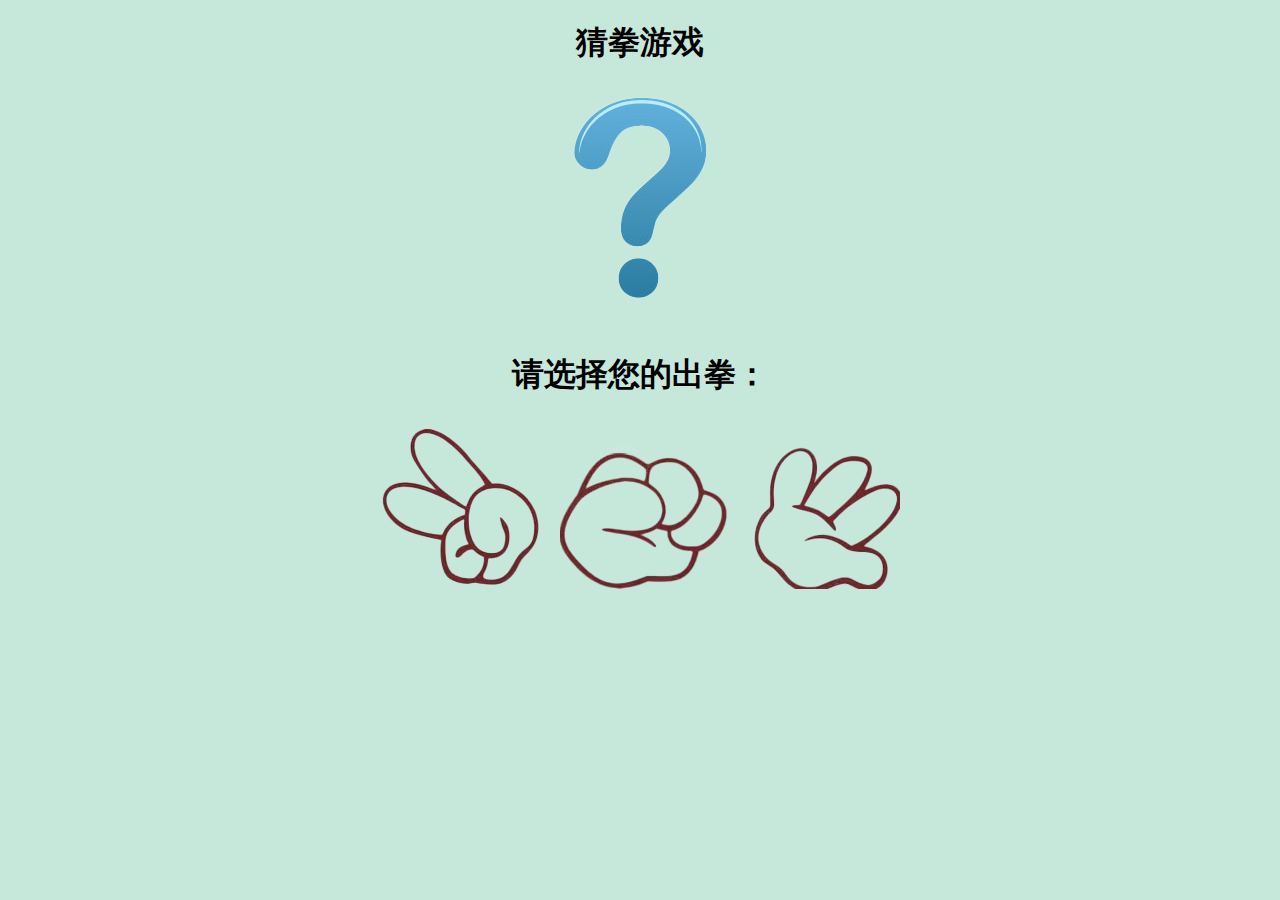
<file: index.html>
<!DOCTYPE html>
<html lang="en" dir="ltr">
<head>
    <meta charset="utf-8">
    <meta name="viewport" content="width=device-width, initial-scale=1.0">
    <title>猜拳游戏</title>
    <style>
      body{
        text-align:center;
        background-color:#c6e8db;
      }
      .user-select{
        display: flex;
        justify-content: center;
        align-items: flex-end;
      }
      .user-select .item{
        cursor:pointer;
      }
      .user-select .item:hover{
        transform:scale(1.1);
      }
      .user-select .item:active{
        transform:scale(1);
      }
      .user-select .item ~ .item{
        margin-left:20px
      }
      #userResult{
        display:none;
      }
      .retry-btn{
        cursor:pointer;
        transition:all .3s
      }
      .retry-btn:hover{
        transform:rotate(90deg)
      }
    </style>
</head>
  <body>
      <h1>猜拳游戏<h1>
      <div>
        <img id="sys" src="./q.png" alt="q">
      </div>
      <div id="userSelect">
        <p>请选择您的出拳：</p>
        <div class="user-select" onclick="handleClicked(event)">
          <div class="item">
            <img src="./scissor.png" alt="" data-type="0">
          </div>
          <div class="item">
            <img src="./rock.png" alt="" data-type="1">
          </div>
          <div class="item">
            <img src="./paper.png" alt="" data-type="2">
          </div>
        </div>
      </div>
      <div id="userResult">
        <h2 id="userResultMsg"></h2>
        <div>
          <img id="userResultImg" src="./q.png" alt="q">
        </div>
        <p>
          <img class="retry-btn" onclick="retry()" src="./retry.png" alt="">
        </p>
      </div>
      <script>
        const images=['scissor','rock','paper'];
        function handleClicked(e) {
          if(!e.target.dataset.type) return;
          const userResult = +e.target.dataset.type;
          const sysResult = Math.floor(3*Math.random());
          let res = 0;
          if (userResult === sysResult) res=0;
          else if (sysResult - userResult === 1 || sysResult - userResult === -2) res = -1;
          else res = 1;
          document.getElementById('sys').src='./' + images[sysResult] + '.png';
          document.getElementById('userSelect').style.display = 'none';
          document.getElementById('userResult').style.display = 'block';
          document.getElementById('userResultMsg').innerText = ['你输了！','平局！','你赢了！'][res + 1];
          document.getElementById('userResultImg').src = './' + images[userResult] + '.png';
          document.body.style.backgroundColor = ['#ddbeea','#e8f4bf','#e8c0c8'][res + 1];
        }
        function retry() {
          document.getElementById('sys').src='./q.png';
          document.getElementById('userSelect').style.display = 'block';
          document.getElementById('userResult').style.display = 'none';
          document.getElementById('userResultMsg').innerText = '';
          document.getElementById('userResultImg').src = './q.png';
          document.body.style.backgroundColor = '#c6e8db';
        }
      </script>
  </body>
</html>
</file>
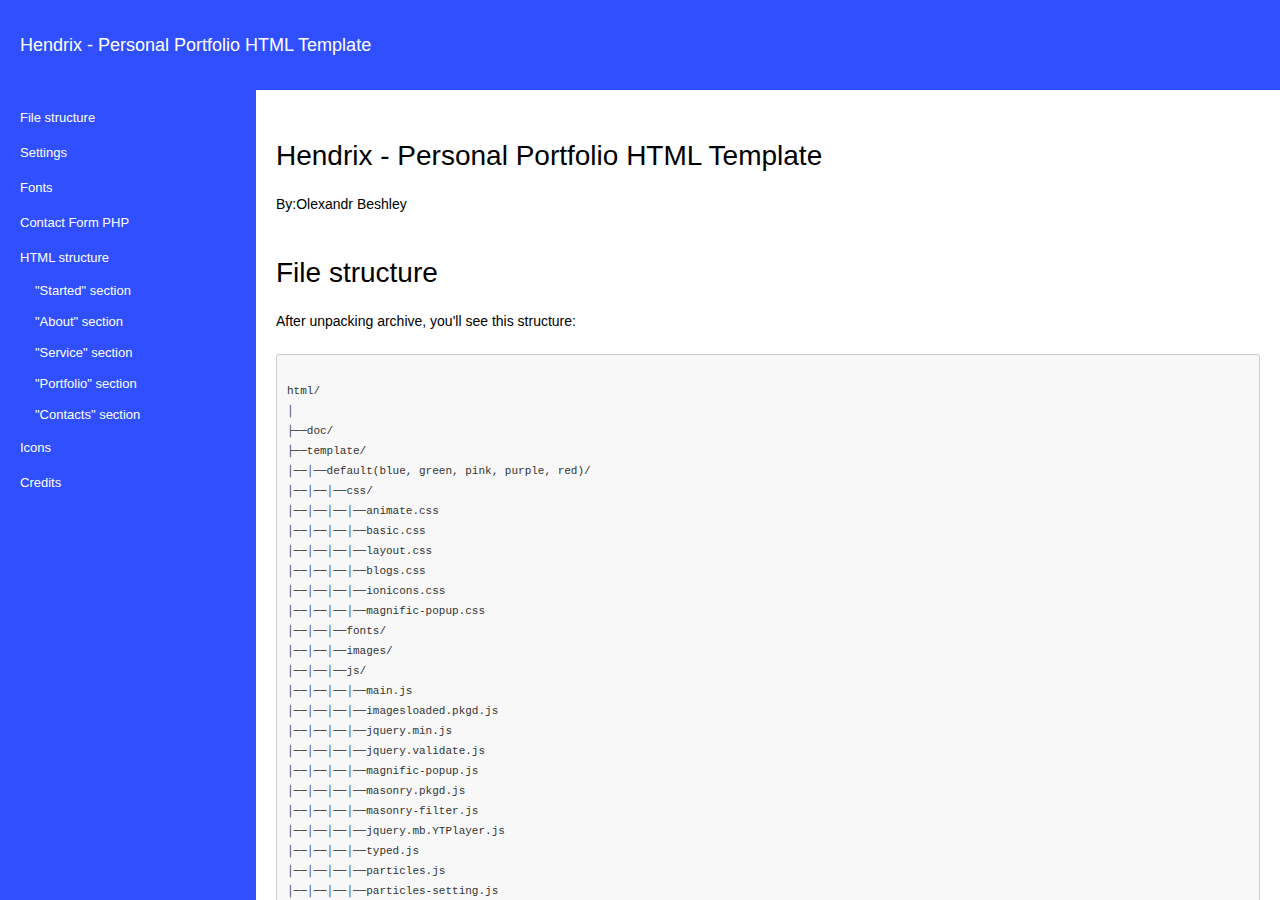
<file: midwork/帮助文档/index.html>
﻿<!DOCTYPE html>
<html lang="en">
<head>
	<title>Hendrix - Personal Portfolio HTML Template</title>
	<meta charset="utf-8" />
	<link rel="stylesheet" href="assets/style.css">
	<link rel="stylesheet" href="assets/table.css">
</head>
<body>
	<header class="dt-header dt-header_blue">
		<span class="dt-logo">Hendrix - Personal Portfolio HTML Template</span>
	</header>	
	<div class="dt-container dt-container_flex">
		<aside class="dt-navbar">
			<nav class="dt-navbar__nav">
				<div class="dt-navbar__section">
					<ul class="dt-navbar__list">
						<li><a href="#files_structure" class="dt-navbar__link">File structure</a></li>
						<li><a href="#settings" class="dt-navbar__link">Settings</a></li>
						<li><a href="#include_fonts" class="dt-navbar__link">Fonts</a></li>
						<li><a href="#conts" class="dt-navbar__link">Contact Form PHP</a></li>
						<li>
							<a href="#html_structure" class="dt-navbar__link">HTML structure</a>
							<ul class="dt-navbar__list">
								<li><a href="#html_structure_started" class="dt-navbar__link dt-navbar__link_nested">"Started" section</a></li>
								<li><a href="#html_structure_about" class="dt-navbar__link dt-navbar__link_nested">"About" section</a></li>
								<li><a href="#html_structure_service" class="dt-navbar__link dt-navbar__link_nested">"Service" section</a></li>
								<li><a href="#html_structure_portfolio" class="dt-navbar__link dt-navbar__link_nested">"Portfolio" section</a></li>
								<li><a href="#html_structure_contacts" class="dt-navbar__link dt-navbar__link_nested">"Contacts" section</a></li>
							</ul>
						</li>
						<li><a href="#icons" class="dt-navbar__link">Icons</a></li>
						<li><a href="#credits" class="dt-navbar__link">Credits</a></li>
					</ul>
				</div>		
			</nav>
		</aside>	
		<div class="dt-content dt-content_scroll-bar-yes">
			<div class="dt-section">
				<h2 class="dt-title">Hendrix - Personal Portfolio HTML Template</h2>
				<p>By:Olexandr Beshley</p>
				 
			</div>		
			<article id="files_structure" class="dt-section">
				<h2 class="dt-title">File structure</h2>
				<p>After unpacking archive, you'll see this structure:</p>
				<div class="dt-info-block">
					<pre class="code language-html">
						<code>
html/
│ 
├──doc/
├──template/		
│──│──default(blue, green, pink, purple, red)/
│──│──│──css/
│──│──│──│──animate.css
│──│──│──│──basic.css
│──│──│──│──layout.css
│──│──│──│──blogs.css
│──│──│──│──ionicons.css
│──│──│──│──magnific-popup.css
│──│──│──fonts/
│──│──│──images/
│──│──│──js/
│──│──│──│──main.js
│──│──│──│──imagesloaded.pkgd.js
│──│──│──│──jquery.min.js
│──│──│──│──jquery.validate.js
│──│──│──│──magnific-popup.js
│──│──│──│──masonry.pkgd.js
│──│──│──│──masonry-filter.js
│──│──│──│──jquery.mb.YTPlayer.js
│──│──│──│──typed.js
│──│──│──│──particles.js
│──│──│──│──particles-setting.js
│──│──│──less/
│──│──│──│──basic.less
│──│──│──│──layout.less
│──│──│──│──blogs.less
│──│──│──│──setting.less
│──│──│──index.html
│──│──│──index-particles.html
│──│──│──index-video.html
│──│──│──blog.html
│──│──│──blog-inner.html
						</code>
					</pre>
				</div>
				<ul class="dt-list dt-list_nested dt-info-block">
					<li>
						<span class="dt-label dt-label_bold">css</span> - all CSS for pages
						<ul class="dt-list dt-list_nested">
							<li><span class="dt-label dt-label_bold">animate.css</span> - CSS for animations</li>
							<li><span class="dt-label dt-label_bold">ionicons.css</span> - CSS for "ionicons" icons</li>
							<li><span class="dt-label dt-label_bold">magnific-popup.css</span> - CSS for "Magnific Popup" plugin</li>
							<li><span class="dt-label dt-label_bold">basic.css</span> - CSS for basic styles</li>
							<li><span class="dt-label dt-label_bold">layout.css</span> - CSS for template layout</li>
							<li><span class="dt-label dt-label_bold">blogs.css</span> - CSS for template blog</li>
						</ul>
					</li>
					<li>
						<span class="dt-label dt-label_bold">less</span> - all LESS for pages
						<ul class="dt-list dt-list_nested">
							<li><span class="dt-label dt-label_bold">setting.less</span> - LESS for setting template</li>
							<li><span class="dt-label dt-label_bold">basic.less</span> - LESS for basic styles</li>
							<li><span class="dt-label dt-label_bold">layout.less</span> - LESS for template layout</li>
							<li><span class="dt-label dt-label_bold">blogs.less</span> - LESS for template blog</li>
						</ul>
					</li>
					<li>
						<span class="dt-label dt-label_bold">js</span> - all JS for pages
						<ul class="dt-list dt-list_nested">
							<li><span class="dt-label dt-label_bold">main.js</span> - Main JS for template</li>
							<li><span class="dt-label dt-label_bold">imagesloaded.pkgd.js</span> - JS plugin for masonry</li>
							<li><span class="dt-label dt-label_bold">jquery.min.js</span> - jQuery library</li>
							<li><span class="dt-label dt-label_bold">jquery.validate.js</span> - JS plugin for validate forms</li>
							<li><span class="dt-label dt-label_bold">magnific-popup.js</span> - JS plugin for popups</li>
							<li><span class="dt-label dt-label_bold">masonry.pkgd.js</span> - Masonry plugin for: "Portfolio" items</li>
							<li><span class="dt-label dt-label_bold">masonry-filter.js</span> - Masonry Plugin for "Portfolio" filter</li>
							<li><span class="dt-label dt-label_bold">jquery.mb.YTPlayer.js</span> - Plugin for Youtube Video Background</li>
							<li><span class="dt-label dt-label_bold">typed.js</span> - Plugin for typing text</li>
							<li><span class="dt-label dt-label_bold">particles.js</span> - Plugin for Particles Background</li>
							<li><span class="dt-label dt-label_bold">particles-setting.js</span> - Plugin for setting Particles</li>
						</ul>
					</li>
				</ul>
			</article>
			<article id="settings" class="dt-section">
				<h2 class="dt-title">Settings</h2>
				<p>
					For editing the template you can use following settings, folder "/less/setting.less" .
				</p>

				<table>
					<thead>
					<tr>
						<th>Name</th>
						<th>Value</th>
						<th>Description</th>
					</tr>
					</thead>
					<tbody>
						<tr>
							<td colspan="3"><span class="dt-label dt-label_bold">Colors setting for template elements</span></td>
						</tr>
						<tr>
							<td>@default-color</td>
							<td>#898989</td>
							<td>Default color</td>
						</tr>
						<tr>
							<td>@extra-color</td>
							<td>#999999</td>
							<td>Extra color</td>
						</tr>
						<tr>
							<td>@dark-color</td>
							<td>#292929</td>
							<td>Dark color</td>
						</tr>
						<tr>
							<td>@light-color</td>
							<td>#f9f9f9</td>
							<td>Light color</td>
						</tr>
						<tr>
							<td>@white-color</td>
							<td>#fff</td>
							<td>White color</td>
						</tr>
						<tr>
							<td>@extra-white-color</td>
							<td>rgba(0,0,0,0.1)</td>
							<td>Extra White color</td>
						</tr>
						<tr>
							<td>@active-color</td>
							<td>#ede574</td>
							<td>template color</td>
						</tr>
						<tr>
							<td>@error-color</td>
							<td>red</td>
							<td>Error field color</td>
						</tr>
						<tr>
							<td colspan="3"><span class="dt-label dt-label_bold">Fonts setting for template</span></td>
						</tr>
						<tr>
							<td>@default-font</td>
							<td>'Poppins'</td>
							<td>Default font for template</td>
						</tr>
						<tr>
							<td>@extra2-font</td>
							<td>'Kaushan Script'</td>
							<td>Extra font 2 for template</td>
						</tr>
						<tr>
							<td>@icons-font</td>
							<td>'Ionicons'</td>
							<td>Icons font for template</td>
						</tr>
						<tr>
							<td colspan="3"><span class="dt-label dt-label_bold">Sizes setting for template</span></td>
						</tr>
						<tr>
							<td>@large-size</td>
							<td>24px</td>
							<td>Large Size</td>
						</tr>
						<tr>
							<td>@default-size</td>
							<td>15px</td>
							<td>Default Size</td>
						</tr>
						<tr>
							<td>@small-size</td>
							<td>13px</td>
							<td>Small Size</td>
						</tr>
						<tr>
							<td>@extra-small-size</td>
							<td>12px</td>
							<td>Extra Small Size</td>
						</tr>
						<tr>
							<td>@title-size</td>
							<td>100px</td>
							<td>Title Size</td>
						</tr>
						<tr>
							<td>@subtitle-size</td>
							<td>16px</td>
							<td>Subtitle Size</td>
						</tr>
						<tr>
							<td>@h1-size</td>
							<td>44px</td>
							<td>H1 Size</td>
						</tr>
						<tr>
							<td>@h2-size</td>
							<td>38px</td>
							<td>H2 Size</td>
						</tr>
						<tr>
							<td>@h3-size</td>
							<td>34px</td>
							<td>H3 Size</td>
						</tr>
						<tr>
							<td>@h4-size</td>
							<td>30px</td>
							<td>H4 Size</td>
						</tr>
						<tr>
							<td>@h5-size</td>
							<td>26px</td>
							<td>H5 Size</td>
						</tr>
						<tr>
							<td>@h6-size</td>
							<td>22px</td>
							<td>H6 Size</td>
						</tr>
						<tr>
							<td>@default-icon-size</td>
							<td>24px</td>
							<td>Default icons size</td>
						</tr>
						<tr>
							<td>@extra-icon-size</td>
							<td>18px</td>
							<td>Extra icons size</td>
						</tr>
						<tr>
							<td>@default-letter-spacing</td>
							<td>0.02em</td>
							<td>Default Letter Spacing</td>
						</tr>
						<tr>
							<td>@extra-letter-spacing</td>
							<td>-0.045em</td>
							<td>Extra Letter Spacing</td>
						</tr>
						<tr>
							<td>@line-height</td>
							<td>28px</td>
							<td>Default Line-height for text</td>
						</tr>
						<tr>
							<td>@extra-line-height</td>
							<td>22px</td>
							<td>Extra Line-height for text</td>
						</tr>
						<tr>
							<td colspan="3"><span class="dt-label dt-label_bold">Color template</span></td>
						</tr>
						<tr>
							<td>@active-color</td>
							<td>#fdd912</td>
							<td>Default template color</td>
						</tr>
                        <tr>
							<td>@active-color</td>
							<td>#7b8ffd</td>
							<td>Blue template color</td>
						</tr>
                        <tr>
							<td>@active-color</td>
							<td>#78af48</td>
							<td>Green template color</td>
						</tr>
                        <tr>
							<td>@active-color</td>
							<td>#ff5e94</td>
							<td>Pink template color</td>
						</tr>
                        <tr>
							<td>@active-color</td>
							<td>#c446da</td>
							<td>Purple template color</td>
						</tr>
                        <tr>
							<td>@active-color</td>
							<td>#f16363</td>
							<td>Red template color</td>
						</tr>
					</tbody>
				</table>				
			</article>
			<article id="include_fonts" class="dt-section">
				<h2 class="dt-title">Include of fonts</h2>
				<p>To use fonts, you must add one tag 'link' from section below to head section.</p>
				<pre class="code language-html">
					<code>
&lt;link href="https://fonts.googleapis.com/css?family=Kaushan+Script%7CPoppins:100,100i,200,200i,300,300i,400,400i,500,500i,600,600i,700,700i,800,800i,900,900i" rel="stylesheet"&gt;
					</code>
				</pre>	
				<p>
					Next step is to set the @default-font, @extra-font and @extra2-font option with using settings table.
				</p>				
			</article>
			<article id="conts" class="dt-section">
				<h2 class="dt-title">Contact Form PHP</h2>
				<p>To modify the form is submitted, you can use the following settings, folders "/mailer/form_setting.php" and "/mailer/feedback.php"</p>				
			</article>
			<article id="html_structure" class="dt-section">
				<h2 class="dt-title">HTML structure</h2>
				<pre class="code language-html">
					<code>
&lt;!DOCTYPE html&gt;
&lt;html lang="en"&gt;
&lt;head&gt;
	
	&lt;!-- Basic --&gt;
	&lt;meta http-equiv="Content-Type" content="text/html; charset=utf-8" /&gt;
	&lt;title&gt;Hendrix - Personal Portfolio HTML Template&lt;/title&gt;
	&lt;meta name="description" content=""&gt;
	&lt;meta name="keywords" content=""&gt;
	
	&lt;!-- Mobile Specific Metas --&gt;
	&lt;meta name="viewport" content="width=device-width, initial-scale=1, maximum-scale=1" /&gt;
	
	&lt;!-- Load Fonts --&gt;
	&lt;link href="https://fonts.googleapis.com/css?family=Kaushan+Script%7CPoppins:100,100i,200,200i,300,300i,400,400i,500,500i,600,600i,700,700i,800,800i,900,900i" rel="stylesheet"&gt;
	
	&lt;!-- CSS --&gt;
	&lt;link rel="stylesheet" href="css/basic.css" /&gt;
	&lt;link rel="stylesheet" href="css/layout.css" /&gt;
	&lt;link rel="stylesheet" href="css/blogs.css" /&gt;
	&lt;link rel="stylesheet" href="css/ionicons.css" /&gt;
	&lt;link rel="stylesheet" href="css/magnific-popup.css" /&gt;
	&lt;link rel="stylesheet" href="css/animate.css" /&gt;
	
	&lt;!--[if lt IE 9]&gt;
	&lt;script src="http://css3-mediaqueries-js.googlecode.com/svn/trunk/css3-mediaqueries.js"&gt;&lt;/script&gt;
	&lt;script src="http://html5shim.googlecode.com/svn/trunk/html5.js"&gt;&lt;/script&gt;
	&lt;![endif]--&gt;
	
	&lt;!-- Favicon --&gt;
	&lt;link rel="shortcut icon" href="images/favicons/favicon.ico"&gt;
	
&lt;/head&gt;

&lt;body&gt;
	
	&lt;!-- Page --&gt;
	&lt;div class="page"&gt;

		&lt;!-- Preloader --&gt;
		&lt;div class="preloader"&gt;
			&lt;div class="centrize full-width"&gt;
				&lt;div class="vertical-center"&gt;
					&lt;div class="spinner"&gt;
						&lt;div class="double-bounce1"&gt;&lt;/div&gt;
						&lt;div class="double-bounce2"&gt;&lt;/div&gt;
					&lt;/div&gt;
				&lt;/div&gt;
			&lt;/div&gt;
		&lt;/div&gt;

		&lt;header class="header"&gt;
			&lt;div class="fw"&gt;
				&lt;div class="logo"&gt;
					&lt;a href="#"&gt;Hendrix&lt;/a&gt;
				&lt;/div&gt;
				&lt;a href="#" class="menu-btn"&gt;&lt;span&gt;&lt;/span&gt;&lt;/a&gt;
				&lt;div class="top-menu"&gt;
					&lt;ul&gt;
						&lt;li&gt;&lt;a href="#about-section"&gt;About&lt;/a&gt;&lt;/li&gt;
						&lt;li&gt;&lt;a href="#services-section"&gt;What I Do&lt;/a&gt;&lt;/li&gt;
						&lt;li&gt;&lt;a href="#works-section"&gt;Works&lt;/a&gt;&lt;/li&gt;
						&lt;li&gt;&lt;a href="#blog-section"&gt;Blog&lt;/a&gt;&lt;/li&gt;
						&lt;li&gt;&lt;a href="#contact-section"&gt;Contact&lt;/a&gt;&lt;/li&gt;
					&lt;/ul&gt;
					&lt;a href="#" class="close"&gt;&lt;/a&gt;
				&lt;/div&gt;
			&lt;/div&gt;
		&lt;/header&gt;
		
		&lt;!-- Container --&gt;
		&lt;div class="container"&gt;

			...

			&lt;!-- Footer --&gt;
			&lt;footer class="align-center"&gt;
				&lt;div class="socials"&gt;
					&lt;a target="blank" href="https://www.facebook.com"&gt;&lt;i class="icon ion ion-social-facebook"&gt;&lt;/i&gt;&lt;/a&gt;
					&lt;a target="blank" href="https://github.com"&gt;&lt;i class="icon ion ion-social-github"&gt;&lt;/i&gt;&lt;/a&gt;
					&lt;a target="blank" href="https://twitter.com"&gt;&lt;i class="icon ion ion-social-twitter"&gt;&lt;/i&gt;&lt;/a&gt;
					&lt;a target="blank" href="https://www.youtube.com"&gt;&lt;i class="icon ion ion-social-youtube"&gt;&lt;/i&gt;&lt;/a&gt;
					&lt;a target="blank" href="https://plus.google.com"&gt;&lt;i class="icon ion ion-social-googleplus"&gt;&lt;/i&gt;&lt;/a&gt;
				&lt;/div&gt;
				&lt;div class="copy"&gt;© 2016 Hendrix. all rights reserved.&lt;/div&gt;
			&lt;/footer&gt;
			
		&lt;/div&gt;

	&lt;/div&gt;
	
	&lt;!-- jQuery Scripts --&gt;
	&lt;script src="js/jquery.min.js"&gt;&lt;/script&gt;
	&lt;script src="js/jquery.validate.js"&gt;&lt;/script&gt;
	&lt;script src="js/masonry.pkgd.js"&gt;&lt;/script&gt;
	&lt;script src="js/imagesloaded.pkgd.js"&gt;&lt;/script&gt;
	&lt;script src="js/masonry-filter.js"&gt;&lt;/script&gt;
	&lt;script src="js/jquery.nicescroll.js"&gt;&lt;/script&gt;
	&lt;script src="js/magnific-popup.js"&gt;&lt;/script&gt;
	&lt;script src="js/jquery.mb.YTPlayer.js"&gt;&lt;/script&gt;
	&lt;script src="js/particles.js"&gt;&lt;/script&gt;
	&lt;script src="js/typed.js"&gt;&lt;/script&gt;
	
	&lt;!-- Main Scripts --&gt;
	&lt;script src="js/main.js"&gt;&lt;/script&gt;
	
&lt;/body&gt;
&lt;/html&gt;
					</code>
				</pre>				
			</article>
			<article id="html_structure_started" class="dt-section">
				<h2 class="dt-title">HTML structure of "Started" section</h2>
				<pre class="code language-html">
					<code>
&lt;!-- Section Started --&gt;
&lt;div class="section started"&gt;
	&lt;div class="slide" style="background-image: url(images/slide-bg-1.jpg);"&gt;&lt;/div&gt;
	&lt;div class="centrize full-width"&gt;
		&lt;div class="vertical-center"&gt;
			&lt;div class="st-title align-center"&gt;
				&lt;div class="typing-title"&gt;
					&lt;p&gt;Developer&lt;/p&gt;
					&lt;p&gt;Photographer&lt;/p&gt;
					&lt;p&gt;Coder&lt;/p&gt;
					&lt;p&gt;Blogger&lt;/p&gt;
					&lt;p&gt;Freelancer&lt;/p&gt;
				&lt;/div&gt;
				&lt;span class="typed-title"&gt;&lt;/span&gt;
			&lt;/div&gt;
			&lt;div class="socials"&gt;
				&lt;a target="blank" href="https://www.facebook.com"&gt;&lt;i class="icon ion ion-social-facebook"&gt;&lt;/i&gt;&lt;/a&gt;
				&lt;a target="blank" href="https://github.com"&gt;&lt;i class="icon ion ion-social-github"&gt;&lt;/i&gt;&lt;/a&gt;
				&lt;a target="blank" href="https://twitter.com"&gt;&lt;i class="icon ion ion-social-twitter"&gt;&lt;/i&gt;&lt;/a&gt;
				&lt;a target="blank" href="https://www.youtube.com"&gt;&lt;i class="icon ion ion-social-youtube"&gt;&lt;/i&gt;&lt;/a&gt;
				&lt;a target="blank" href="https://plus.google.com"&gt;&lt;i class="icon ion ion-social-googleplus"&gt;&lt;/i&gt;&lt;/a&gt;
			&lt;/div&gt;
		&lt;/div&gt;
	&lt;/div&gt;
	&lt;a href="#" class="mouse-btn"&gt;&lt;i class="icon ion ion-chevron-down"&gt;&lt;/i&gt;&lt;/a&gt;
&lt;/div&gt;
					</code>
				</pre>				
			</article>
			<article id="html_structure_about" class="dt-section">
				<h2 class="dt-title">HTML structure of "About" section</h2>
				<pre class="code language-html">
					<code>
&lt;!-- Section About --&gt;
&lt;div class="section about align-left" id="about-section"&gt;
	&lt;div class="fw"&gt;
		&lt;div class="row"&gt;
			&lt;div class="col col-m-12 col-t-4 col-d-4"&gt;
				&lt;div class="profile"&gt;
					&lt;img src="images/profile.jpg" alt="" /&gt;
				&lt;/div&gt;
			&lt;/div&gt;
			&lt;div class="col col-m-12 col-t-8 col-d-8"&gt;
				&lt;div class="text-box"&gt;
					&lt;h1&gt;I'm Steven Hendrix, &lt;br /&gt;Web Designer & Web Developer &lt;br /&gt;from United States, California.&lt;/h1&gt;
					&lt;p&gt;
						I have rich experience in web site design & building and customization. Also I am good at html, css, javascript, wordpress, php, jquery, bootstrap. I love to talk with you about our unique approach. Feel free to contact me writing an email with your project idea.
					&lt;/p&gt;
				&lt;/div&gt;
				&lt;div class="bts"&gt;
					&lt;a href="#" class="btn extra"&gt;Download Resume&lt;/a&gt;
				&lt;/div&gt;
			&lt;/div&gt;
		&lt;/div&gt;
	&lt;/div&gt;
&lt;/div&gt;
					</code>
				</pre>				
			</article>
			<article id="html_structure_service" class="dt-section">
				<h2 class="dt-title">HTML structure of "Service" section</h2>		
				<pre class="code language-html">
					<code>
&lt;!-- Section Services --&gt;
&lt;div class="section services gray align-left" id="services-section"&gt;
	&lt;div class="fw"&gt;
		&lt;div class="titles"&gt;
			&lt;div class="title"&gt;What I Do&lt;/div&gt;
		&lt;/div&gt;
		&lt;div class="row"&gt;
			&lt;div class="col col-m-12 col-t-6 col-d-4"&gt;
				&lt;div class="service-item"&gt;
					&lt;div class="circle"&gt;&lt;i class="icon ion ion-ios-browsers-outline"&gt;&lt;/i&gt;&lt;/div&gt;
					&lt;div class="name"&gt;UI/UX Design&lt;/div&gt;
					&lt;p&gt;Sed ut perspiciatis unde omnis iste natus error sit voluptatem accusantium doloremque laudantium, totam rem aperiam.&lt;/p&gt;
				&lt;/div&gt;
			&lt;/div&gt;
			&lt;div class="col col-m-12 col-t-6 col-d-4"&gt;
				&lt;div class="service-item"&gt;
					&lt;div class="circle"&gt;&lt;i class="icon ion ion-ios-lightbulb-outline"&gt;&lt;/i&gt;&lt;/div&gt;
					&lt;div class="name"&gt;Brand Identity&lt;/div&gt;
					&lt;p&gt;Sed ut perspiciatis unde omnis iste natus error sit voluptatem accusantium doloremque laudantium, totam rem aperiam.&lt;/p&gt;
				&lt;/div&gt;
			&lt;/div&gt;
			&lt;div class="col col-m-12 col-t-6 col-d-4"&gt;
				&lt;div class="service-item"&gt;
					&lt;div class="circle"&gt;&lt;i class="icon ion ion-ios-color-wand-outline"&gt;&lt;/i&gt;&lt;/div&gt;
					&lt;div class="name"&gt;Web Design&lt;/div&gt;
					&lt;p&gt;Sed ut perspiciatis unde omnis iste natus error sit voluptatem accusantium doloremque laudantium, totam rem aperiam.&lt;/p&gt;
				&lt;/div&gt;
			&lt;/div&gt;
			&lt;div class="col col-m-12 col-t-6 col-d-4"&gt;
				&lt;div class="service-item"&gt;
					&lt;div class="circle"&gt;&lt;i class="icon ion ion-social-android-outline"&gt;&lt;/i&gt;&lt;/div&gt;
					&lt;div class="name"&gt;Mobile Apps&lt;/div&gt;
					&lt;p&gt;Sed ut perspiciatis unde omnis iste natus error sit voluptatem accusantium doloremque laudantium, totam rem aperiam.&lt;/p&gt;
				&lt;/div&gt;
			&lt;/div&gt;
			&lt;div class="col col-m-12 col-t-6 col-d-4"&gt;
				&lt;div class="service-item"&gt;
					&lt;div class="circle"&gt;&lt;i class="icon ion ion-ios-analytics-outline"&gt;&lt;/i&gt;&lt;/div&gt;
					&lt;div class="name"&gt;Analytics&lt;/div&gt;
					&lt;p&gt;Sed ut perspiciatis unde omnis iste natus error sit voluptatem accusantium doloremque laudantium, totam rem aperiam.&lt;/p&gt;
				&lt;/div&gt;
			&lt;/div&gt;
			&lt;div class="col col-m-12 col-t-6 col-d-4"&gt;
				&lt;div class="service-item"&gt;
					&lt;div class="circle"&gt;&lt;i class="icon ion ion-ios-camera-outline"&gt;&lt;/i&gt;&lt;/div&gt;
					&lt;div class="name"&gt;Photography&lt;/div&gt;
					&lt;p&gt;Sed ut perspiciatis unde omnis iste natus error sit voluptatem accusantium doloremque laudantium, totam rem aperiam.&lt;/p&gt;
				&lt;/div&gt;
			&lt;/div&gt;
		&lt;/div&gt;
	&lt;/div&gt;
&lt;/div&gt;
					</code>
				</pre>							
			</article>
			<article id="html_structure_portfolio" class="dt-section">
				<h2 class="dt-title">HTML structure of "Portfolio" section</h2>		
				<pre class="code language-html">
					<code>
&lt;!-- Portfolio --&gt;
&lt;div class="section works align-left" id="works-section"&gt;
	&lt;div class="fw"&gt;
		&lt;div class="titles"&gt;
			&lt;div class="title"&gt;Recent Works&lt;/div&gt;
		&lt;/div&gt;
		&lt;div class="filters"&gt;
			&lt;div class="f_btn active"&gt;
				&lt;label&gt;&lt;input type="radio" name="fl_radio" value="box-item" /&gt;All&lt;/label&gt;
			&lt;/div&gt;
			&lt;div class="f_btn"&gt;
				&lt;label&gt;&lt;input type="radio" name="fl_radio" value="f-branding" /&gt;Branding&lt;/label&gt;
			&lt;/div&gt;
			&lt;div class="f_btn"&gt;
				&lt;label&gt;&lt;input type="radio" name="fl_radio" value="f-mockups" /&gt;Mockups&lt;/label&gt;
			&lt;/div&gt;
			&lt;div class="f_btn"&gt;
				&lt;label&gt;&lt;input type="radio" name="fl_radio" value="f-ui" /&gt;UI Kits&lt;/label&gt;
			&lt;/div&gt;
			&lt;div class="f_btn"&gt;
				&lt;label&gt;&lt;input type="radio" name="fl_radio" value="f-photo" /&gt;Photography&lt;/label&gt;
			&lt;/div&gt;
		&lt;/div&gt;
		&lt;div class="row box-items"&gt;
			&lt;div class="col col-m-12 col-t-6 col-d-4 box-item f-mockups"&gt;
				&lt;div class="item"&gt;
					&lt;div class="desc"&gt;
						&lt;div class="image"&gt;
							&lt;a href="#popup-1" class="has-popup"&gt;&lt;img src="images/works/work1.jpg" alt="" /&gt;&lt;/a&gt;
						&lt;/div&gt;
					&lt;/div&gt;
				&lt;/div&gt;
				&lt;div id="popup-1" class="popup-box mfp-fade mfp-hide"&gt;
					&lt;div class="content"&gt;
						&lt;div class="image"&gt;
							&lt;img src="images/works/work1.jpg" alt=""&gt;
						&lt;/div&gt;
						&lt;div class="desc"&gt;
							&lt;div class="category"&gt;Mockups&lt;/div&gt;
							&lt;h4&gt;Shopping Bag PSD MockUp&lt;/h4&gt;
							&lt;p&gt;
								Here’s a new b-cards mock-up with several business cards scattered across the scene. The PSD file allows you to easily. Here’s a new b-cards mock-up with several business cards scattered across the scene.
							&lt;/p&gt;
							&lt;a href="#" class="btn"&gt;View Project&lt;/a&gt;
						&lt;/div&gt;
					&lt;/div&gt;
				&lt;/div&gt;
			&lt;/div&gt;
			&lt;div class="col col-m-12 col-t-6 col-d-4 box-item f-branding"&gt;
				&lt;div class="item"&gt;
					&lt;div class="desc"&gt;
						&lt;div class="image"&gt;
							&lt;a href="#popup-2" class="has-popup"&gt;&lt;img src="images/works/work2.jpg" alt="" /&gt;&lt;/a&gt;
						&lt;/div&gt;
					&lt;/div&gt;
				&lt;/div&gt;
				&lt;div id="popup-2" class="popup-box mfp-fade mfp-hide"&gt;
					&lt;div class="content"&gt;
						&lt;div class="image"&gt;
							&lt;img src="images/works/work2.jpg" alt=""&gt;
						&lt;/div&gt;
						&lt;div class="desc"&gt;
							&lt;div class="category"&gt;Branding&lt;/div&gt;
							&lt;h4&gt;Hanging Wall Sign&lt;/h4&gt;
							&lt;p&gt;
								The freebie of the day is a logo design kit with an original theme that will help you create 
								stunning mountain bike related logos in just minutes.
							&lt;/p&gt;
							&lt;a href="#" class="btn"&gt;View Project&lt;/a&gt;
						&lt;/div&gt;
					&lt;/div&gt;
				&lt;/div&gt;
			&lt;/div&gt;
			&lt;div class="col col-m-12 col-t-6 col-d-4 box-item f-mockups"&gt;
				&lt;div class="item"&gt;
					&lt;div class="desc"&gt;
						&lt;div class="image"&gt;
							&lt;a href="#popup-3" class="has-popup"&gt;&lt;img src="images/works/work3.jpg" alt="" /&gt;&lt;/a&gt;
						&lt;/div&gt;
					&lt;/div&gt;
				&lt;/div&gt;
				&lt;div id="popup-3" class="popup-box mfp-fade mfp-hide"&gt;
					&lt;div class="content"&gt;
						&lt;div class="image"&gt;
							&lt;img src="images/works/work3.jpg" alt=""&gt;
						&lt;/div&gt;
						&lt;div class="desc"&gt;
							&lt;div class="category"&gt;Mockups&lt;/div&gt;
							&lt;h4&gt;Realistic Business Cards&lt;/h4&gt;
							&lt;p&gt;
								Today we’re happy to share with you the mockup of a classic notebook that will help you showcase your drawings. Today we’re happy to share with you the mockup of a classic notebook that will help.
							&lt;/p&gt;
							&lt;a href="#" class="btn"&gt;View Project&lt;/a&gt;
						&lt;/div&gt;
					&lt;/div&gt;
				&lt;/div&gt;
			&lt;/div&gt;
			&lt;div class="col col-m-12 col-t-6 col-d-4 box-item f-branding"&gt;
				&lt;div class="item"&gt;
					&lt;div class="desc"&gt;
						&lt;div class="image"&gt;
							&lt;a href="#popup-4" class="has-popup"&gt;&lt;img src="images/works/work4.jpg" alt="" /&gt;&lt;/a&gt;
						&lt;/div&gt;
					&lt;/div&gt;
				&lt;/div&gt;
				&lt;div id="popup-4" class="popup-box mfp-fade mfp-hide"&gt;
					&lt;div class="content"&gt;
						&lt;div class="image"&gt;
							&lt;img src="images/works/work4.jpg" alt=""&gt;
						&lt;/div&gt;
						&lt;div class="desc"&gt;
							&lt;div class="category"&gt;Branding&lt;/div&gt;
							&lt;h4&gt;Juice Bottle Packaging&lt;/h4&gt;
							&lt;p&gt;
								Today we have for you a set of 20 icons available in 2 styles: colored flat and line version, 
								designed on a 128px grid. These polished icons come in multiple formats so you can easily include them in your projects.
							&lt;/p&gt;
							&lt;a href="#" class="btn"&gt;View Project&lt;/a&gt;
						&lt;/div&gt;
					&lt;/div&gt;
				&lt;/div&gt;
			&lt;/div&gt;
			&lt;div class="col col-m-12 col-t-6 col-d-4 box-item f-photo"&gt;
				&lt;div class="item"&gt;
					&lt;div class="desc"&gt;
						&lt;div class="image"&gt;
							&lt;a href="#popup-5" class="has-popup"&gt;&lt;img src="images/works/work5.jpg" alt="" /&gt;&lt;/a&gt;
						&lt;/div&gt;
					&lt;/div&gt;
				&lt;/div&gt;
				&lt;div id="popup-5" class="popup-box mfp-fade mfp-hide"&gt;
					&lt;div class="content"&gt;
						&lt;div class="image"&gt;
							&lt;img src="images/works/work5.jpg" alt=""&gt;
						&lt;/div&gt;
						&lt;div class="desc"&gt;
							&lt;div class="category"&gt;Photography&lt;/div&gt;
							&lt;h4&gt;Mug PSD MockUp&lt;/h4&gt;
							&lt;p&gt;
								Mapogo is an expertly crafted UI kit perfect for iOS designers and developers. The free sample includes 10 screens (750×1334 px) that can be easily customized in Photoshop
							&lt;/p&gt;
							&lt;a href="#" class="btn"&gt;View Project&lt;/a&gt;
						&lt;/div&gt;
					&lt;/div&gt;
				&lt;/div&gt;
			&lt;/div&gt;
			&lt;div class="col col-m-12 col-t-6 col-d-4 box-item f-ui"&gt;
				&lt;div class="item"&gt;
					&lt;div class="desc"&gt;
						&lt;div class="image"&gt;
							&lt;a href="#popup-6" class="has-popup"&gt;&lt;img src="images/works/work6.jpg" alt="" /&gt;&lt;/a&gt;
						&lt;/div&gt;
					&lt;/div&gt;
				&lt;/div&gt;
				&lt;div id="popup-6" class="popup-box mfp-fade mfp-hide"&gt;
					&lt;div class="content"&gt;
						&lt;div class="image"&gt;
							&lt;img src="images/works/work6.jpg" alt=""&gt;
						&lt;/div&gt;
						&lt;div class="desc"&gt;
							&lt;div class="category"&gt;UI Kits&lt;/div&gt;
							&lt;h4&gt;A4 Paper PSD&lt;/h4&gt;
							&lt;p&gt;
								The freebie of the day is Chameleon, a modern UI kit perfect to use for creating a stylish and clean mobile app. This kit includes 10 screens from various categories that can be easily edited.
							&lt;/p&gt;
							&lt;a href="#" class="btn"&gt;View Project&lt;/a&gt;
						&lt;/div&gt;
					&lt;/div&gt;
				&lt;/div&gt;
			&lt;/div&gt;
		&lt;/div&gt;
		&lt;div class="clear"&gt;&lt;/div&gt;
	&lt;/div&gt;
&lt;/div&gt;
					</code>
				</pre>							
			</article>	
			<article id="html_structure_contacts" class="dt-section">
				<h2 class="dt-title">HTML structure of "Contacts" section</h2>		
				<pre class="code language-html">
					<code>
&lt;!-- Section Contacts --&gt;
&lt;div class="section contacts align-left" id="contact-section"&gt;
	&lt;div class="fw"&gt;
		&lt;div class="titles"&gt;
			&lt;div class="title"&gt;Contact Me&lt;/div&gt;
		&lt;/div&gt;
		&lt;div class="contact-form"&gt;
			&lt;form id="cform" method="post"&gt;
				&lt;div class="row"&gt;
					&lt;div class="col col-m-12 col-t-6 col-d-6"&gt;
						&lt;div class="value"&gt;
							&lt;input type="text" name="name" placeholder="Name *" /&gt;
						&lt;/div&gt;
					&lt;/div&gt;
					&lt;div class="col col-m-12 col-t-6 col-d-6"&gt;
						&lt;div class="value"&gt;
							&lt;input type="tel" name="tel" placeholder="Phone *" /&gt;
						&lt;/div&gt;
					&lt;/div&gt;
					&lt;div class="col col-m-12 col-t-6 col-d-6"&gt;
						&lt;div class="value"&gt;
							&lt;input type="text" name="email" placeholder="Email *" /&gt;
						&lt;/div&gt;
					&lt;/div&gt;
					&lt;div class="col col-m-12 col-t-6 col-d-6"&gt;
						&lt;div class="value"&gt;
							&lt;input type="text" name="subject" placeholder="Subject *" /&gt;
						&lt;/div&gt;
					&lt;/div&gt;
					&lt;div class="col col-m-12 col-t-12 col-d-12"&gt;
						&lt;div class="value"&gt;
							&lt;textarea name="message" placeholder="Message"&gt;&lt;/textarea&gt;
						&lt;/div&gt;
					&lt;/div&gt;
					&lt;div class="col col-m-12 col-t-12 col-d-12"&gt;
						&lt;a href="#" class="btn" onclick="$('#cform').submit(); return false;"&gt;Send Message&lt;/a&gt;
					&lt;/div&gt;
				&lt;/div&gt;
			&lt;/form&gt;
			&lt;div class="alert-success"&gt;
				&lt;p&gt;Thanks, your message is sent successfully. We will contact you shortly!&lt;/p&gt;
			&lt;/div&gt;
		&lt;/div&gt;
	&lt;/div&gt;
&lt;/div&gt;
					</code>
				</pre>							
			</article>
			<article id="icons" class="dt-section">
				<h2 class="dt-title">Icons</h2>
				<p>
					In this template are defined some of classes for icons, your can see all icons here - http://ionicons.com/.
				</p>
			</article>
			<article id="credits" class="dt-section">
				<h2 class="dt-title">Sourse & Credits</h2>
				<h3>Scripts</h3>
				<ul class="dt-list dt-list_nested dt-info-block">
					<li>
						<span class="dt-label dt-label_bold">Animate.css</span> <a target="_blank" href="https://daneden.github.io/animate.css/">https://daneden.github.io/animate.css/</a>
					</li>
					<li>
						<span class="dt-label dt-label_bold">jQuery</span> <a target="_blank" href="https://jquery.com/">https://jquery.com/</a>
					</li>
					<li>
						<span class="dt-label dt-label_bold">Masonry</span> <a target="_blank" href="http://masonry.desandro.com/">http://masonry.desandro.com/</a>
					</li>
					<li>
						<span class="dt-label dt-label_bold">imagesLoaded</span> <a target="_blank" href="http://imagesloaded.desandro.com/">http://imagesloaded.desandro.com/</a>
					</li>
					<li>
						<span class="dt-label dt-label_bold">Typed.js</span> <a target="_blank" href="https://github.com/mattboldt/typed.js/">https://github.com/mattboldt/typed.js/</a>
					</li>
					<li>
						<span class="dt-label dt-label_bold">jQuery Validation Plugin</span> <a target="_blank" href="http://jqueryvalidation.org/">http://jqueryvalidation.org/</a>
					</li>
					<li>
						<span class="dt-label dt-label_bold">Magnific Popup</span> <a target="_blank" href="http://dimsemenov.com/plugins/magnific-popup/">http://dimsemenov.com/plugins/magnific-popup/</a>
					</li>
					<li>
						<span class="dt-label dt-label_bold">jquery.mb.YTPlayer</span> <a target="_blank" href="https://github.com/pupunzi/jquery.mb.YTPlayer">https://github.com/pupunzi/jquery.mb.YTPlayer</a>
					</li>
					<li>
						<span class="dt-label dt-label_bold">Multiple Filter Masonry</span> <a target="_blank" href="http://dynamick.github.io/multiple-filter-masonry/">http://dynamick.github.io/multiple-filter-masonry/</a>
					</li>
					<li>
						<span class="dt-label dt-label_bold">Particles.js</span> <a target="_blank" href="https://github.com/VincentGarreau/particles.js/">https://github.com/VincentGarreau/particles.js/</a>
					</li>
				</ul>
				<h3>Fonts</h3>
				<ul class="dt-list dt-list_nested dt-info-block">
					<li>
						<span class="dt-label dt-label_bold">Poppins</span> <a target="_blank" href="https://fonts.google.com/specimen/Poppins">https://fonts.google.com/specimen/Poppins</a>
					</li>
					<li>
						<span class="dt-label dt-label_bold">Kaushan+Script</span> <a target="_blank" href="https://fonts.google.com/specimen/Kaushan+Script">https://fonts.google.com/specimen/Kaushan+Script</a>
					</li>
					<li>
						<span class="dt-label dt-label_bold">Ionicons</span> <a target="_blank" href="http://ionicons.com/">http://ionicons.com/</a>
					</li>
				</ul>
				<h3>Images and Videos</h3>
				<p>Any Images and Videos used in previews are not included in this item or final purchase.</p>
				<ul class="dt-list dt-list_nested dt-info-block">
					<li>
						<span class="dt-label dt-label_bold">Unsplash</span> <a target="_blank" href="https://unsplash.com/">https://unsplash.com/</a>
					</li>
					<li>
						<span class="dt-label dt-label_bold">Pexels</span> <a target="_blank" href="https://www.pexels.com/">https://www.pexels.com/</a>
					</li>
					<li>
						<span class="dt-label dt-label_bold">Graphicburger</span> <a target="_blank" href="http://graphicburger.com/">http://graphicburger.com/</a>
					</li>
				</ul>
			</article>		
		</div>
	</div>
<script src="assets/rainbow-custom.min.js"></script> 
</body>
</html>
</file>
<file: midwork/帮助文档/assets/style.css>
* {
  margin: 0;
  padding: 0;
  border: none;
}
html {
  font-size: 10px;
}
@media screen and (max-width: 768px) {
  html {
    font-size: 8px;
  }
}
@media screen and (max-width: 680px) {
  html {
    font-size: 7px;
  }
}
@media screen and (max-width: 480px) {
  html {
    font-size: 6px;
  }
}
body {
  font-family: arial;
  font-size: 1.4rem;
}
a {
  text-decoration: none;
}
.dt-list {
  line-height: 2.5rem;
  list-style-position: inside;
}
.dt-list_nested {
  margin-left: 1rem;
}
p {
  margin-bottom: 2rem;
  line-height: 2.5rem;
}
p:last-child {
  margin-bottom: 0;
}
.dt-label_bold {
  font-weight: bold;
}
.dt-title {
  font-size: 2.8rem;
  font-weight: 300;
  margin-bottom: 2rem;
}
.dt-title_middle {
  font-size: 2.2rem;
  margin-bottom: 1.5rem;
}
.dt-title_small {
  font-size: 2rem;
  margin-bottom: 1.5rem;
}
.dt-title_little {
  font-size: 1.8rem;
  margin-bottom: 1rem;
}
.dt-title_border-bottom {
  border-bottom: 2px solid;
  padding-bottom: 1rem;
}
.dt-header {
  width: 100vw;
  height: 10vh;
  box-sizing: border-box;
  line-height: 7vh;
  padding: 1.5vh  2rem;
  display: flex;
  align-items: center;
}
.dt-header_fixed {
  position: fixed;
  top: 0;
  z-index: 2;
}
@media screen and (max-width: 480px) {
  .dt-header {
    line-height: 3.33333333vh;
  }
}
.dt-container {
  height: 90vh;
}
.dt-container_fixed-width {
  width: 1300px;
  margin: 0 auto;
}
.dt-container_flex {
  display: flex;
  overflow: hidden;
}
.dt-content {
  padding: 50px 20px;
  box-sizing: border-box;
  width: 80vw;
}
.dt-content_scroll-bar-yes {
  overflow-y: scroll;
}
.dt-content__main-title {
  margin-bottom: 2.5rem;
}
.dt-section {
  margin-bottom: 4rem;
}
.dt-section:last-child {
  margin-bottom: 0;
}
.dt-info-block {
  margin-bottom: 3rem;
}
.dt-info-block:last-child {
  margin-bottom: 0;
}
.code-example {
  margin-bottom: 3rem;
}
.code-example:last-child {
  margin-bottom: 0;
}
.dt-live-example {
  padding-top: 4rem;
  padding-bottom: 4rem;
}
.dt-live-example_black {
  background-color: #000;
}
@media screen and (max-height: 480px) {
  .dt-content {
    width: 70vw;
  }
}
.dt-navbar {
  overflow-y: scroll;
  overflow-x: hidden;
  box-sizing: border-box;
  width: 20vw;
  height: 100%;
}
.dt-navbar__section {
  padding-top: 1rem;
}
.dt-navbar__section:last-child {
  padding-bottom: 0;
}
.dt-navbar__title {
  padding: 0 2rem;
}
.dt-navbar__link {
  display: block;
  font-size: 1.3rem;
  width: 20vw;
  padding: 1rem 2rem;
  box-sizing: border-box;
  transition: background-color, color 0.4s ease-out 0s;
}
.dt-navbar__link_nested {
  padding: .8rem 3.5rem;
}
@media screen and (max-height: 480px) {
  .dt-navbar,
  .dt-navbar__link {
    width: 30vw;
  }
}
.dt-logo {
  font-weight: 300;
  font-size: 1.8rem;
}
.dt-logo_center {
  text-align: center;
}
.code-example {
  border: 1px solid #eaeaea;
  margin-right: 2px;
  margin-left: 2px;
  padding: 0 5px;
}
pre,
code {
  font-family: Consolas, Liberation Mono, Courier, monospace;
  color: #333;
  background: #f8f8f8;
  border-radius: 3px;
  word-wrap: normal;
}
pre {
  border: 1px solid #ccc;
  word-wrap: normal;
  line-height: 20px;
  text-align: left;
  padding: 6px 10px;
}
pre .code-example {
  padding: 0;
  margin: 0;
  border: 0;
  border-radius: 0;
}
pre,
pre .code-example {
  font-size: 11px;
}
pre .comment {
  color: #999988;
}
pre .support {
  color: #0086b3;
}
pre .tag,
pre .tag-name {
  color: #000080;
}
pre .keyword,
pre .css-property,
pre .vendor-prefix,
pre .sass,
pre .class,
pre .id,
pre .css-value,
pre .entity.function,
pre .storage.function {
  font-weight: 700;
}
pre .css-property,
pre .css-value,
pre .vendor-prefix,
pre .support.namespace {
  color: #333333;
}
pre .constant.numeric,
pre .keyword.unit,
pre .hex-color {
  font-weight: 400;
  color: #009999;
}
pre .entity.class {
  color: #445588;
}
pre .entity.id,
pre .entity.function {
  color: #990000;
}
pre .attribute,
pre .variable {
  color: #008080;
}
pre .string,
pre .support.value {
  font-weight: 400;
  color: #dd1144;
}
pre .regexp {
  color: #009926;
}
.notice {
  box-sizing: border-box;
  padding: 1rem 1.5rem;
  color: #fff;
}
.notice__label {
  font-weight: bold;
}
.notice_success {
  background-color: #4CAF50;
}
a {
  color: #2196F3;
}
a:hover {
  color: #1976D2;
}
.dt-header {
  background-color: #304fff;
  color: #fff;
}
/*
 *dt-navbar
 */
.dt-navbar {
  background-color: #304fff;
}
.dt-navbar__title {
  color: #fff;
}
.dt-navbar__link {
  color: #fff;
  border-bottom-color: #fff;
}
.dt-navbar__link:hover,
.dt-navbar__link_active {
  background-color: rgba(0,0,0,0.2);
  color: #fff;
}
.dt-title_border-bottom {
  border-color: #eee;
}
</file>
<file: midwork/帮助文档/assets/table.css>
/*
 *table
 */
table {
  width: 100%;
  border-collapse: collapse;
}
td,
th {
  padding: 1.5rem .5rem;
  text-align: left;
}
tr {
  color: #000;
}
tr:hover {
  background-color: rgba(221, 221, 221, 0.25);
}
th {
  border-bottom: 1px solid #36bae2;
  color: #000;
}
</file>
